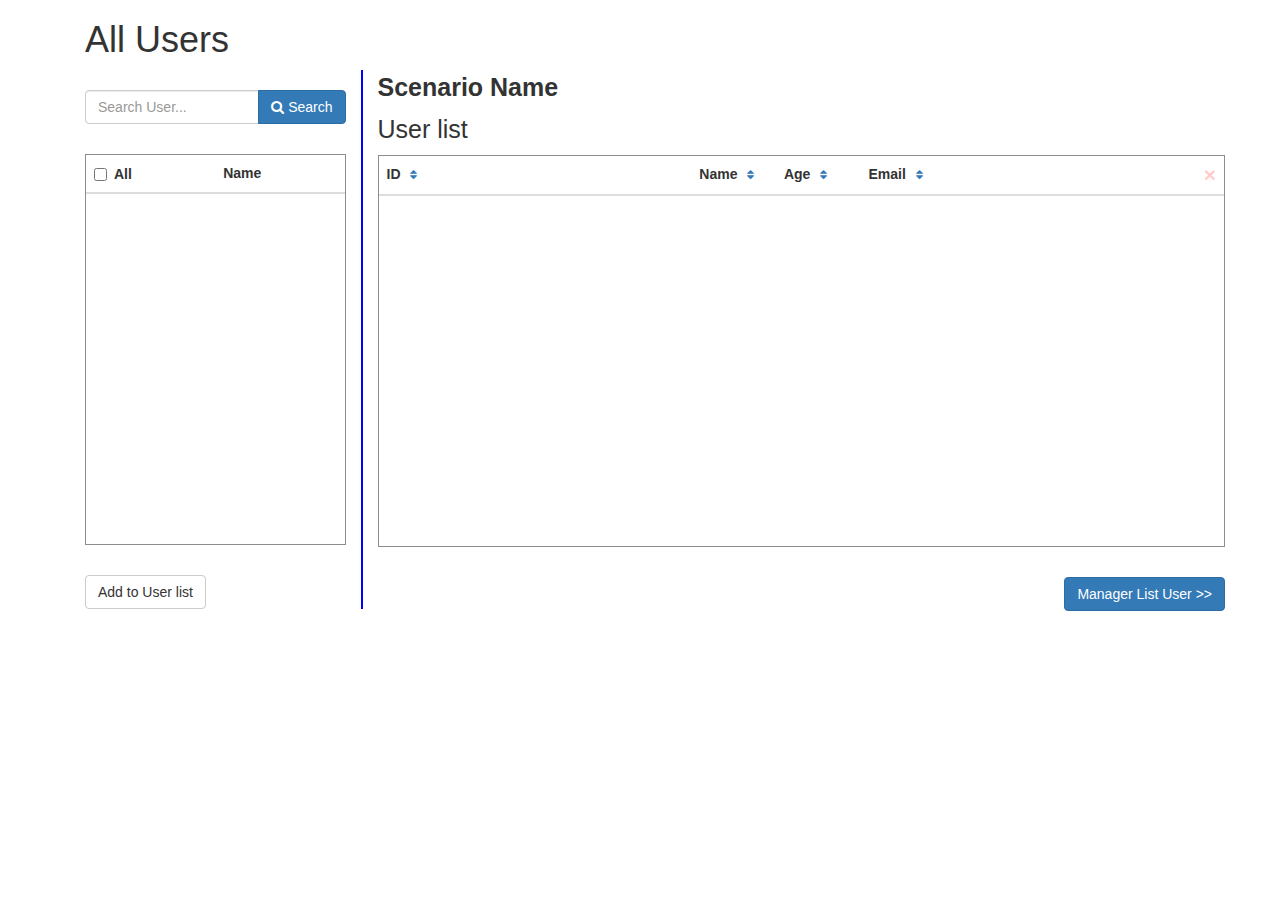
<file: index.html>
<!DOCTYPE html>
<html>
    <head>
        <title>Demo project Angular</title>
        <meta charset="UTF-8">
        <meta name="viewport" content="width=device-width, initial-scale=1">
        <!--CSS-->
        <link rel="stylesheet" type="text/css" href="lib/bootstrap.min.css">
        <link rel="stylesheet" type="text/css" href="lib/main.css">
        <link rel="stylesheet" type="text/css" href="lib/font-awesome.min.css">
        <!--Favicon-->
        <link rel="icon" href="icon/favicon.ico" type="image/x-icon"/>
        <!--Javascript-->
        <script type="text/javascript" src="lib/angular.min.js"></script>
        <script type="text/javascript" src="lib/jquery-3.2.1.js"></script>
        <script type="text/javascript" src="lib/script.js"></script>
        <script type="text/javascript" src="lib/bootstrap.min.js"></script>
        <script type="text/javascript" src="lib/angular-route.js"></script>
        <!--<script type="text/javascript" src="lib/usermanger.js"></script>-->
    </head>
    <body>
    <div data-ng-app="mypro" class="container list-user">
        <div data-ng-view></div>
    </div>
    </body>
</html>
</file>
<file: lib/main.css>
.scroll-box {
  border: 1px solid #8c8c8c;
  border-collapse: collapse; }

.scroll-box tr {
  display: flex; }

.scroll-box td, th {
  padding: 3px;
  flex: 1 auto; }

.scroll-box thead tr:after {
  content: '';
  overflow-y: scroll;
  visibility: hidden;
  height: 0; }

.scroll-box thead th {
  flex: 1 auto;
  display: block; }

.scroll-box tbody {
  display: block;
  width: 100%;
  overflow-y: scroll;
  height: 350px; }

.row .users {
  border-right: 2px solid blue; }
  .row .users .search-btn {
    margin-bottom: 30px;
    margin-top: 20px; }
  .row .users .btn-add {
    margin-top: 10px; }
.row .add-users .text-scenario, .row .add-users .text-userlist {
  font-size: 25px;
  margin-bottom: 7px; }
.row .add-users .btn-del {
  color: red; }
.row .add-users .btn-listuser {
  float: right;
  margin-top: 10px; }

.list-user .header-listuser {
  margin-left: 0;
  margin-bottom: 15px;
  margin-right: -15px; }
.list-user .btn-adduser {
  float: right; }
.list-user .search-user {
  float: left; }
.list-user .btn-back {
  margin-top: 25px; }
.list-user .content-modal {
  padding-top: 30px;
  padding-bottom: 15px; }

/*# sourceMappingURL=main.css.map */
</file>
